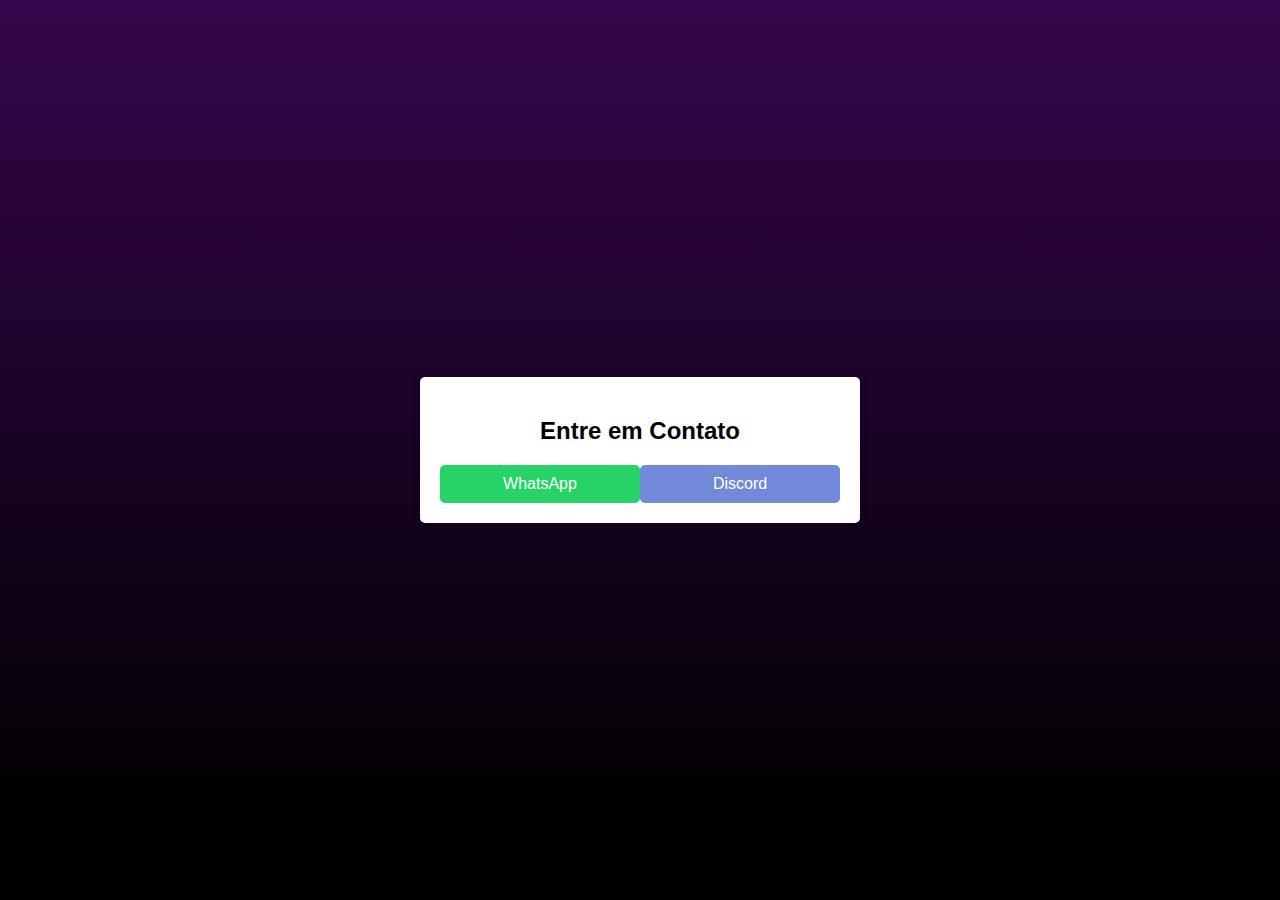
<file: pages/contato.html>
<!DOCTYPE html>
<html>
<head>
    <title>Página de Contato</title>
    <style>
        /* Estilos gerais */
        body {
            font-family: Arial, sans-serif;
            margin: 0;
            padding: 0;
        }

        /* Estilos para a seção de contato */
        .contact-section {
            display: flex;
            justify-content: center;
            align-items: center;
            height: 100vh;
            background-color: #000000;
            background-image: linear-gradient(0deg, #000000 8%, #35064c 100%);
        }

        .contact-form {
            width: 80%;
            max-width: 400px;
            background-color: #fff;
            padding: 20px;
            border-radius: 5px;
            box-shadow: 0 0 10px rgba(0, 0, 0, 0.1);
        }

        .contact-form h2 {
            text-align: center;
            margin-bottom: 20px;
        }


        /* Estilos para os botões do WhatsApp e Discord */
         .buttons {
            display: flex;
            justify-content: space-between;
            margin-top: 10px;
        }

         .buttons a {
            display: inline-block;
            width: 48%;
            padding: 10px;
            border-radius: 5px;
            border: none;
            text-align: center;
            color: #fff;
            cursor: pointer;
            text-decoration: none;
        }

         .buttons .whatsapp {
            background-color: #25D366;
        }

         .buttons .discord {
            background-color: #7289DA;
        }

        /* Estilos para a responsividade */
        @media (max-width: 768px) {
            .contact-form {
                /* width: 90%; */
            }
        }
    </style>
</head>
<body>
    <div class="contact-section">
        <form class="contact-form">
            <h2>Entre em Contato</h2>
            <div class="buttons">
                <a class="whatsapp" href="https://api.whatsapp.com/send?phone=SEU_NUMERO_DE_TELEFONE" target="_blank">WhatsApp</a>
                <a class="discord" href="https://discord.gg/uPUxAytzNH" target="_blank">Discord</a>
            </div>
        </form>
    </div>
</body>
</html>
</file>
